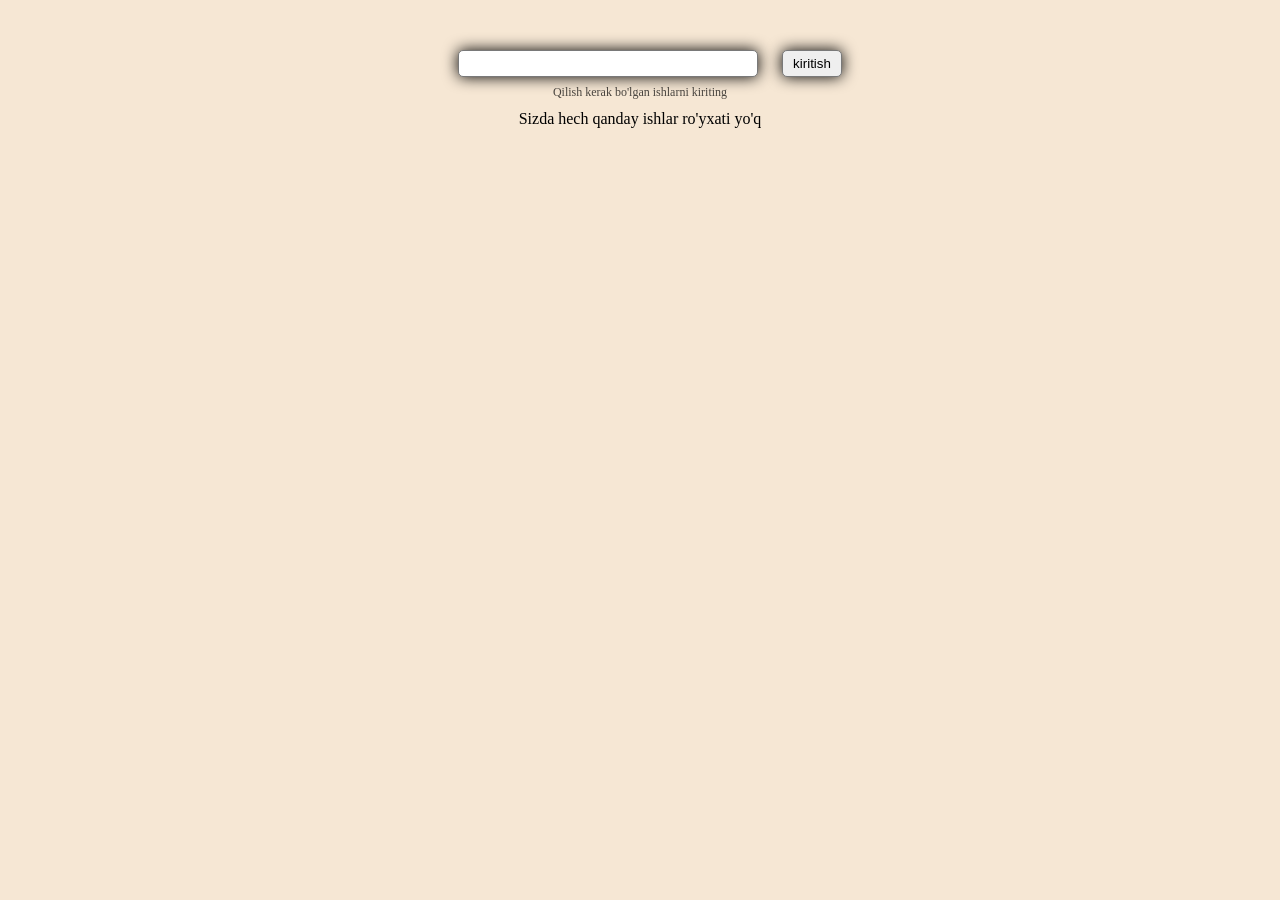
<file: to-do list/index.html>
<!DOCTYPE html>
<html lang="en">
<head>
    <meta charset="UTF-8">
    <meta name="viewport" content="width=device-width, initial-scale=1.0">
    <title>To-do list</title>
    <link rel="stylesheet" href="assets/main.css">
</head>
<body>
    <div class="container">
        <div class="main-content">
            <div class="top-section">
                <div class="main-input__div">
                    <input type="text" name="main-input" id="main-input">
                    <button id="myBtn">kiritish</button>
                </div>
                <label for="main-input" class="label-text">Qilish kerak bo'lgan ishlarni kiriting</label>
            </div>
            <div class="main-data">

            </div>
            <p class="del-text">
                Sizda hech qanday ishlar ro'yxati yo'q
            </p>
        </div>
    </div>

    <script src="assets/main.js"></script>
</body>
</html>
</file>
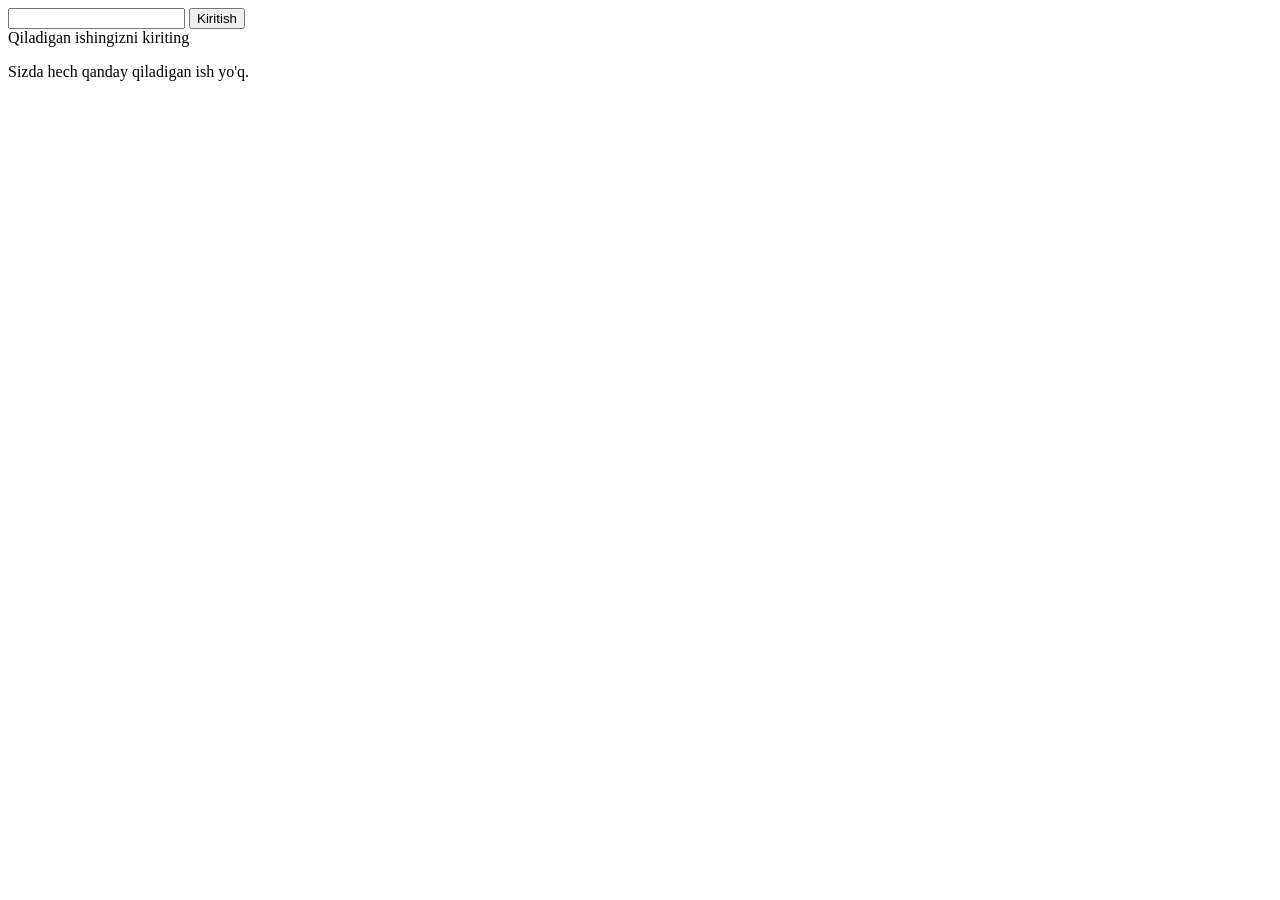
<file: to-do list/index2.html>
<!DOCTYPE html>
<html lang="en">
<head>
    <meta charset="UTF-8">
    <meta name="viewport" content="width=device-width, initial-scale=1.0">
    <title>Todo list</title>
</head>
<body>
    <!-- Asosiy container -->
    <div class="container">
        <!-- Asosiy content -->
        <div class="main-content">
            <!-- Yuqori (asosiy) bo'lim -->
            <div class="top-section">
                <!-- input va button uchun div  -->
                <div class="main-input__div">
                    <!-- Ma'lumot kiritish uchun input -->
                    <input type="text" name="to-do" id="main-input">
                    <!-- /Ma'lumot kiritish uchun input -->
                    <button id="myBtn">
                        Kiritish
                    </button>
                </div>
                <!-- input va button uchun div -->
                <label for="main-input">Qiladigan ishingizni kiriting</label>
                <!-- Shunchaki label -->
            </div>
            <!-- /Yuqori bo'lim -->
            <!-- Quyi bo'lim && kiritilgan ma'lumotlarni saqlash uchun div -->
            <div class="main-data">

            </div>
            <!-- O'chib ketuvchi habar -->
            <p class="message">
                Sizda hech qanday qiladigan ish yo'q.
            </p>
        </div>
        <!-- /Asosiy content -->
    </div>
    <!-- /Asosiy container -->

    <script>
        const myInput = document.querySelector("#main-input") // inputni myInput o'zgaruvchisiga yuklash
        const myBtn = document.querySelector("#myBtn") // Tugmani myBtn ga yuklash
        const mainData = document.querySelector('.main-data') // Ma'lumotlarni saqlash uchun ochilgan divni mainDataga yuklash
        const delMessage = document.querySelector('.message') // O'chib ketuvchi habarni delMessage ga yuklash

        myBtn.addEventListener("click", () =>{ // myBtn bosilganda funksiyani ishga tushurish
            const listItem = myInput.value.trim(); // inputdan kelgan qiymatni listItem o'zgaruvchisiga yuklash

            if(listItem === ""){} // Agar inputdan habar kelmagan bo'lsa hech nima bajarmaslik
            else{
                
                const uniqueId = "check-" + Date.now() // O'zgarmas id yaratish uchun uniqueId o'zgaruvchisi ochildi va Date kalit so'zi va .now kalit so'zlari yordamida ayni vaqtdagi sana va vaqtni check- matniga qo'shib unique o'zgaruvchisiga yukladik

                const myCheckbox = document.createElement('input') // input elementini yaratib unga myCheckbox deb nom berdik
                myCheckbox.type = "checkbox"; // input turini checkboxga o'zgartirdik
                myCheckbox.id = uniqueId; // uning id sini uniqueId ga tegladik
                
                const myLabel = document.createElement('label') // biz label o'zgaruvchisi yaratdik va uni myLabelga yukladik
                myLabel.textContent = listItem; // uning textini listItem ya'ni inputdan kelgan qiymatga tengladik
                myLabel.htmlFor = uniqueId; // for qiymatini esa uniqueId ga tengladik

                myCheckbox.addEventListener("change", (event) => { // event listener yordamida checkboxni kuzatdik
                    if (event.target.checked) { // agar u checkedga o'zgarsa
                        myLabel.style.textDecoration = "line-through"; // labelning stilini line-through ga o'zgartirdik
                    } else {
                        myLabel.style.textDecoration = "none"; // agar o'z holatiga qaytsa nonega qaytardik
                    }
                });

                const delBtn = document.createElement('button'); // button yaratdik va delBtn ga yukladik
                delBtn.textContent = "X"; // qiymatini X ga yukladik

                
                
                const toDoItem = document.createElement('div');
                toDoItem.classList = "item"
                toDoItem.appendChild(myCheckbox)
                toDoItem.appendChild(myLabel)
                toDoItem.appendChild(delBtn)

                delBtn.addEventListener("click", (event) => {
                    const parentDiv = event.target.closest(".item");
                    parentDiv.remove();

                    if (mainData.children.length === 0) {
                        delMessage.style.display = "block";
                    }
                });

                mainData.appendChild(toDoItem);

                delMessage.style.display = 'none';
                
                myInput.value = "";
            }
        })

        const items = document.querySelectorAll('.item');

        items.forEach((item) => {
            delBtn.addEventListener("click", () => {
                toDoItem.target.style.display = "none";
            })
        })
    </script>
</body>
</html>
</file>
<file: to-do list/assets/main.css>
*{
    margin: 0;
    padding: 0;
    box-sizing: border-box;
}

body{
    background-color: rgb(246, 231, 212);
}

.container{
    max-width: 1000px;
    margin: auto;
}

.main-content{
    margin-top: 50px;
    text-align: center;
}

.top-section{
    margin-bottom: 10px;
}

#main-input{
    padding: 5px 10px;
    border-radius: 5px;
    border: 1px solid #797979;
    box-shadow: 0 0 15px;
    width: 300px;
    margin: 0 20px 5px;
}

#myBtn{
    padding: 5px 10px;
    border-radius: 5px;
    border: 1px solid #797979;
    box-shadow: 0 0 15px;
}

.label-text{
    font-size: 12px;
    opacity: 0.7;
}
</file>
